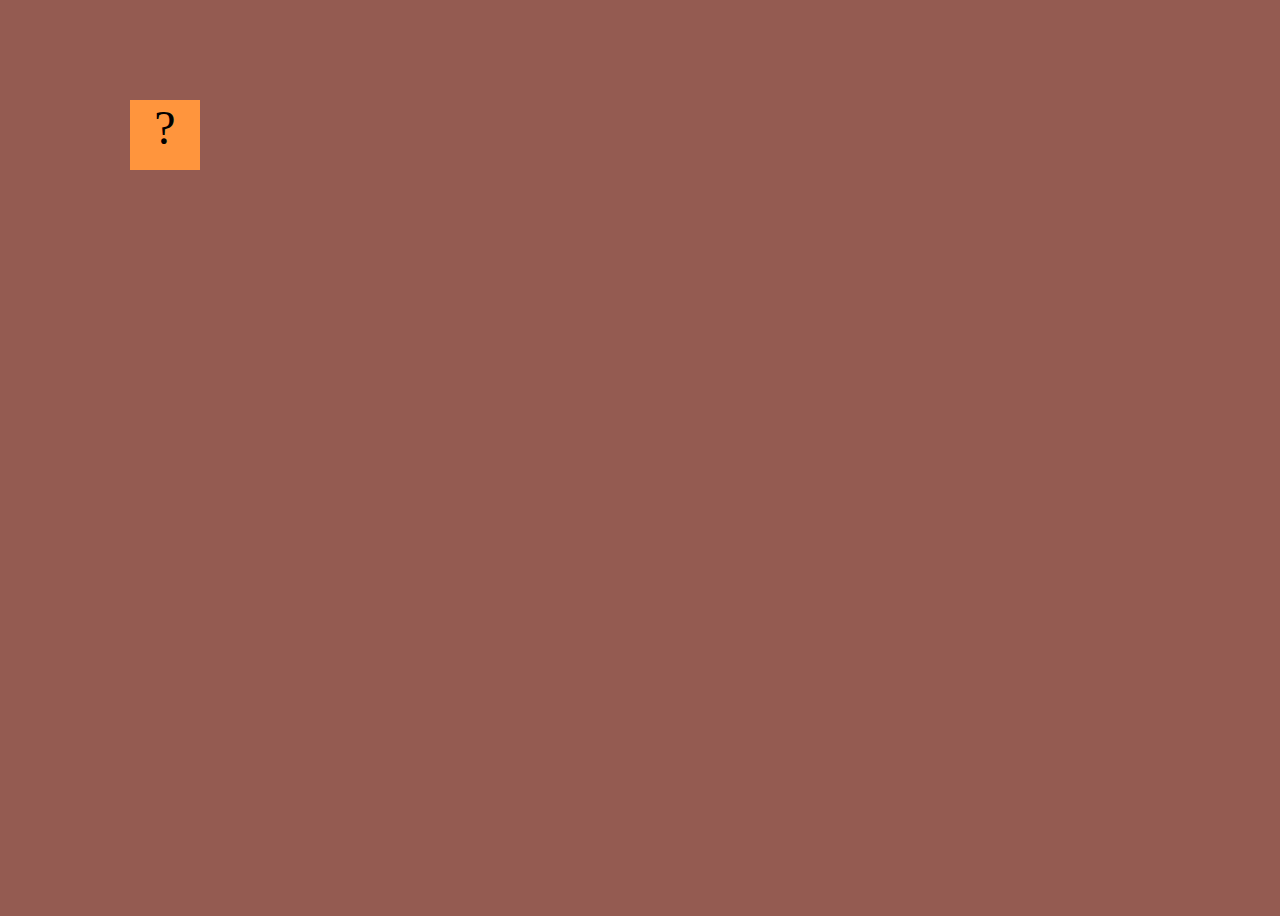
<file: projects/bouncing-box/index.html>
<!DOCTYPE html>
<html>
<head>
	<meta charset="utf-8">
	<title>Bouncing Box</title>
	<script src="jquery.min.js"></script>
	<style>
		.box {
			width: 70px;
			height: 70px;
			background-color: rgb(255, 149, 61);
			font-size: 300%;
			text-align: center;
			user-select: none;
			display: block;
			position: absolute;
			top: 100px;
			left: 10px;  /* <--- Change me! */
		}
		.board{
			height: 100vh;
			background-color: rgb(148, 91, 81)
		}
	</style>
	<!-- 	<script src="//cdnjs.cloudflare.com/ajax/libs/jquery/2.1.1/jquery.min.js"></script> -->

</head>
<body class="board">
	<!-- HTML for the box -->
	<div class="box">?</div>

	<script>
		(function(){
			'use strict'
			/* global jQuery */

			//////////////////////////////////////////////////////////////////
			/////////////////// SETUP DO NOT DELETE //////////////////////////
			//////////////////////////////////////////////////////////////////
			
			var box = jQuery('.box');	// reference to the HTML .box element
			var board = jQuery('.board');	// reference to the HTML .board element
			var boardWidth = board.width();	// the maximum X-Coordinate of the screen

			// Every 50 milliseconds, call the update Function (see below)
			setInterval(update, 50);
			
			// Every time the box is clicked, call the handleBoxClick Function (see below)
			box.on('click', handleBoxClick);

			// moves the Box to a new position on the screen along the X-Axis
			function moveBoxTo(newPositionX) {
				box.css("left", newPositionX);
			}

			// changes the text displayed on the Box
			function changeBoxText(newText) {
				box.text(newText);
			}

			//////////////////////////////////////////////////////////////////
			/////////////////// YOUR CODE BELOW HERE /////////////////////////
			//////////////////////////////////////////////////////////////////
			
			// TODO 2 - Variable declarations 
			
			var positionX = 0;
			var points = 0;
			var speed = 10;
			var positionY;
			var speedY;

			
			/* 
			This Function will be called 20 times/second. Each time it is called,
			it should move the Box to a new location. If the box drifts off the screen
			turn it around! 
			*/
			function update() {
				positionX = positionX + speed;
				moveBoxTo(positionX);
				if (positionX > boardWidth) {
					speed = -speed;
				} if (positionX < 0) {
					speed = speed * -1
				}

			};

			/* 
			This Function will be called each time the box is clicked. Each time it is called,
			it should increase the points total, increase the speed, and move the box to
			the left side of the screen.
			*/
			function handleBoxClick() {
				positionX = 0;
				points = points + 1
				changeBoxText(points);
				if (handleBoxClick) {
					speed = speed + 3;
				}
				if (speed > 0) {
					speed = speed +3
				}else if (speed < 0) {
					speed = speed - 3
				}

			};
		})();
	</script>
</body>
</html>
</file>
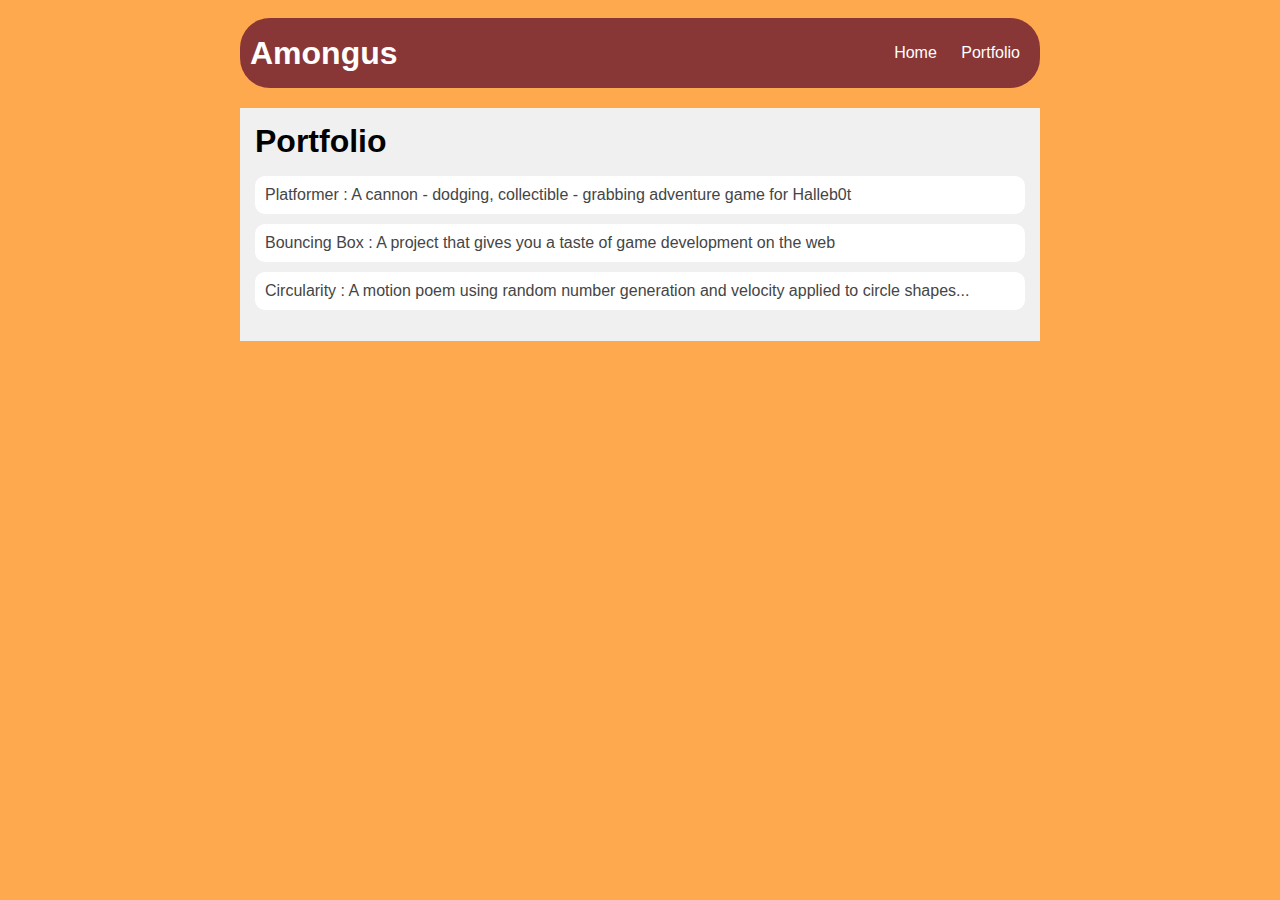
<file: portfolio.html>
<!DOCTYPE HTML>
<html>
    <head>
        <title>hunteriscool</title>
        <link rel="stylesheet" href="style.css">
    </head>

    <body>
      <div id="all-contents">
        <nav>
            <h1>Amongus</h1>
            <ul id="nav-ul">
               <li class="nav-li">
               <a class="nav-a" href="index.html">Home</a>
             </li>
             <li class="nav-li">
               <a class="nav-a" href="portfolio.html">Portfolio</a>
             </li>
         </ul>
        </nav>
        <main>
            <div class="content">
                <h1>Portfolio</h1>
                <ul id="portfolio">
                    <li><a href="projects/platformer/">Platformer : A cannon - dodging, collectible - grabbing adventure game for Halleb0t</a></li>
                    <li><a href="projects/bouncing-box/">Bouncing Box : A project that gives you a taste of game development on the web </a></li>
                    <li><a href="projects/circularity/">Circularity : A motion poem using random number generation and velocity applied to circle shapes...</a></li>
                </ul>
            </div>
        </main>
      </div>
    </body>
</html>
</file>
<file: style.css>
body {
    background: rgb(255, 169, 78);
    color: rgb(90, 31, 31);
    padding: 10px;
    font-family: arial;
}
#all-contents {
  max-width: 800px;
    margin: auto;
}

/* navigation menu */
nav {
    background: rgb(137, 54, 54);
   margin: 0 auto;
   margin-bottom: 20px;
    display: flex;
    padding: 10px;
    border-radius: 30px;
}
h1 {
    display: flex;
    align-items: center;
    color: rgb(255, 255, 255);
    flex: 1;
    margin: 0;
}
#nav-ul {
    list-style-image: none;
}
.nav-li {
    display: inline-block;
    padding: 0 10px;
}
a {
    text-decoration: none;
    color: rgb(255, 255, 255);
}

/* main container area beneath menu */
main {
    background: rgb(240, 240, 240);
    display: flex;
}
.sidebar {
    margin-right: 25px;
    padding: 10px;
}
.sidebar-img {
    width: 200px;
}
.content {
    flex: 1;
    padding: 15px;
}

/* portfolio styles */
#interests {
    border: 4px silver ridge;
    padding: 8px;
}
h2, h3 {
    margin: 0px;
}
             /* portfolio styles */
         .content h1 {
             color: black;
         }

         #portfolio {
             list-style-type: none;
             padding-left: 0;
         }

         #portfolio li {
             background: #fff;
             padding: 10px;
             border-radius: 10px;
             margin-bottom: 10px;
         }

         #portfolio li:hover {
             background: rgb(94, 94, 94);
         }

         #portfolio a {
             text-decoration: none;
             color: #454545;
         }
                  /* portfolio styles */
                  .content h1 {
                    color: black;
                }
       
                #portfolio {
                    list-style-type: none;
                    padding-left: 0;
                }
       
                #portfolio li {
                    background: #fff;
                    padding: 10px;
                    border-radius: 10px;
                    margin-bottom: 10px;
                }
       
                #portfolio li:hover {
                    background: #eee;
                }
       
                #portfolio a {
                    text-decoration: none;
                    color: #454545;
                }
}
</file>
